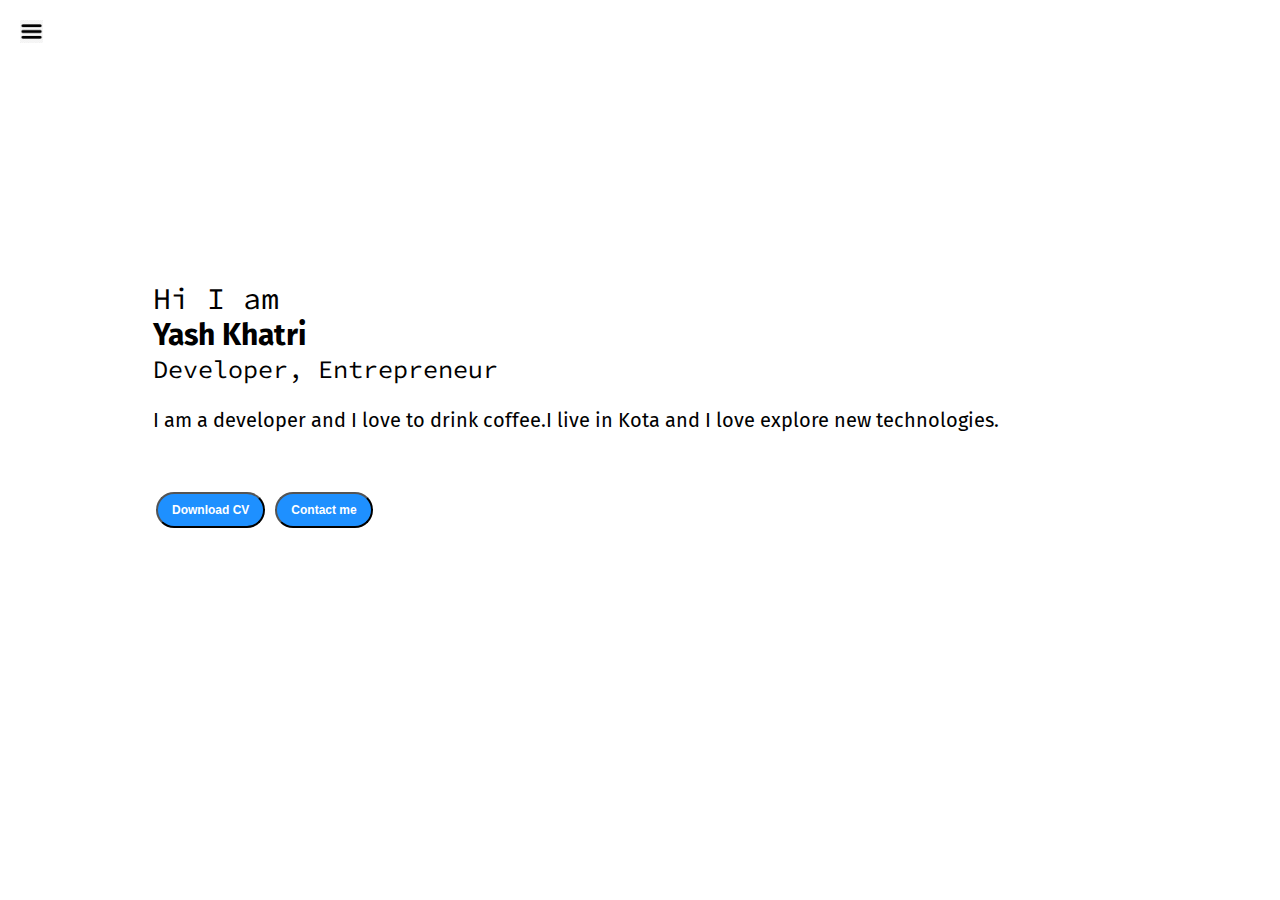
<file: index.html>
<!DOCTYPE html>
<html lang="en">

<head>
    <meta charset="UTF-8">
    <meta http-equiv="X-UA-Compatible" content="IE=edge">
    <meta name="viewport" content="width=device-width, initial-scale=1.0">
    <title>My Portfolio</title>
    <link rel="stylesheet" href="style.css">
</head>

<body>
    <div class="container">
        <div class="sidebar sidebarGo">
            <nav>
                <ul>
                    <li><a href="/">Home</a></li>
                    <li><a href="/intro.html">My intro</a></li>
                    <li><a href="/services.html">Services</a></li>
                    <li><a href="/blog.html">Blog</a></li>
                    <li><a href="/contact.html">Contact me</a></li>
                </ul>
            </nav>
        </div>
        <div class="main">
            <div class="hamburger">
                <img class="ham" src="ham.png" alt="" width="23">
                <img class="cross" src="cross.png" alt="" width="23">
            </div>
            <div class="infoContainer">
                <div class="devInfo">
                    <div class="hello">Hi I am</div>
                    <div class="name">Yash Khatri</div>
                    <div class="about">Developer, Entrepreneur</div>
                    <div class="moreabout">I am a developer and I love to drink coffee.I live in Kota and I love explore
                        new technologies. </div>
                    <div class="buttons">
                        <a href="/Resume1 .pdf" target="_blank">
                            <button class="btn">Download CV</button></a>
                        <a href="/contact.html"><button class="btn">Contact me</button></a>
                    </div>
                </div>
                <div class="devPic">
                    <img src="dev.png" alt="Yash">
                </div>
            </div>

        </div>
    </div>
    <script src="script.js"></script>
</body>

</html>
</file>
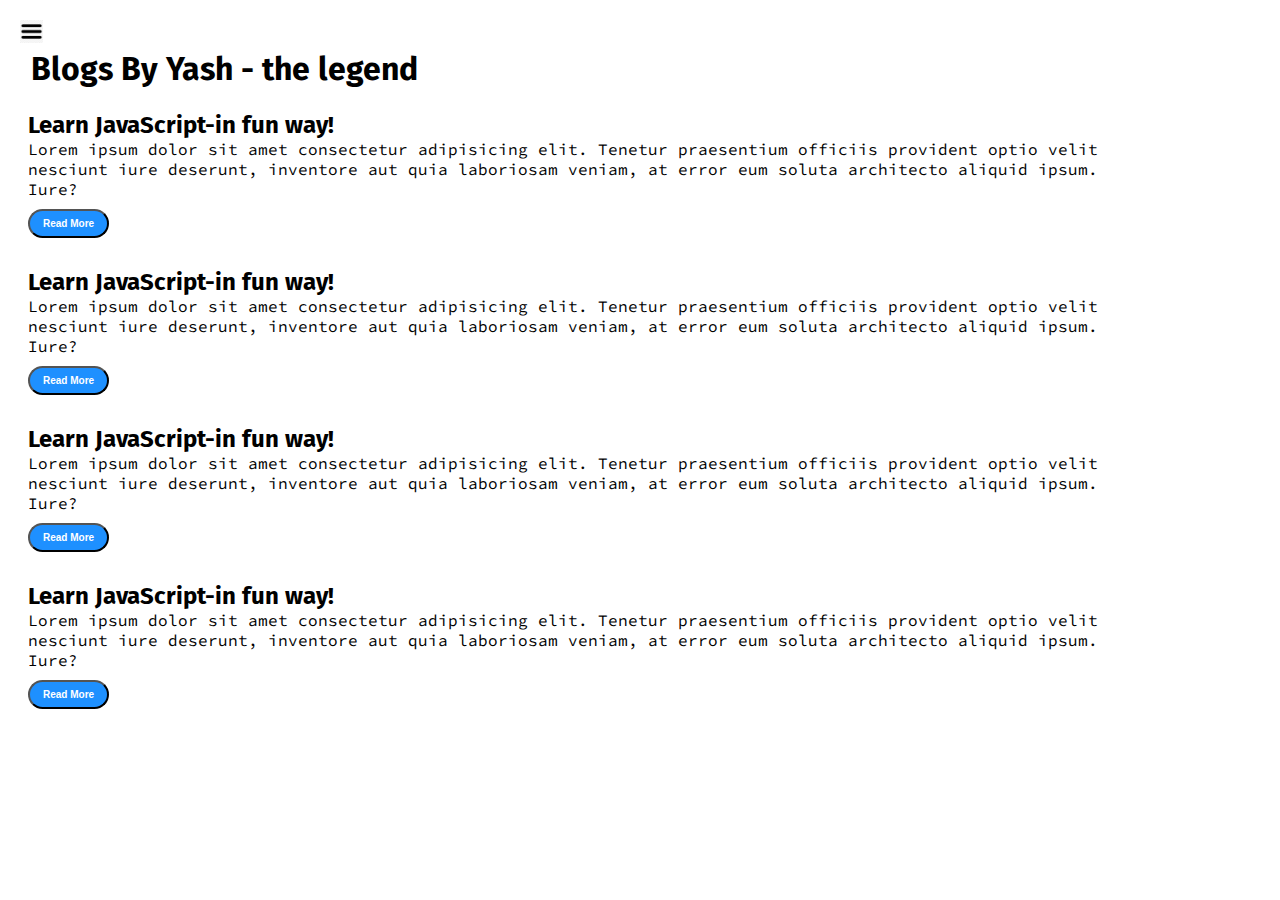
<file: blog.html>
<!DOCTYPE html>
<html lang="en">

<head>
    <meta charset="UTF-8">
    <meta http-equiv="X-UA-Compatible" content="IE=edge">
    <meta name="viewport" content="width=device-width, initial-scale=1.0">
    <title>My Portfolio</title>
    <link rel="stylesheet" href="style.css">
</head>

<body>
    <div class="container">
          <div class="sidebar sidebarGo">
            <nav>
                <ul>
                    <li><a href="/">Home</a></li>
                    <li><a href="/intro.html">My intro</a></li>
                    <li><a href="/services.html">Services</a></li>
                    <li><a href="/blog.html">Blog</a></li>
                    <li><a href="/contact.html">Contact me</a></li>
                </ul>
            </nav>
        </div>
        <div class="main">
            <div class="hamburger">
                <img class="ham" src="ham.png" alt="" width="23">
                <img class="cross" src="cross.png" alt="" width="23">
            </div>
            <div class="blogContainer">
                <h1>Blogs By Yash - the legend</h1>
                <div class="blogItem">
                    <h2>Learn JavaScript-in fun way!</h2>
                   <p>Lorem ipsum dolor sit amet consectetur adipisicing elit. Tenetur praesentium officiis provident optio velit nesciunt iure deserunt, inventore aut quia laboriosam veniam, at error eum soluta architecto aliquid ipsum. Iure?</p>
                   <button class="btn btn-sn">Read More</button>
                </div>
                <div class="blogItem">
                    <h2>Learn JavaScript-in fun way!</h2>
                    <p>Lorem ipsum dolor sit amet consectetur adipisicing elit. Tenetur praesentium officiis provident optio velit nesciunt iure deserunt, inventore aut quia laboriosam veniam, at error eum soluta architecto aliquid ipsum. Iure?</p>
                    <button class="btn btn-sn">Read More</button>
                </div>
                <div class="blogItem">
                    <h2>Learn JavaScript-in fun way!</h2>
                    <p>Lorem ipsum dolor sit amet consectetur adipisicing elit. Tenetur praesentium officiis provident optio velit nesciunt iure deserunt, inventore aut quia laboriosam veniam, at error eum soluta architecto aliquid ipsum. Iure?</p>
                    <button class="btn btn-sn">Read More</button>
                </div>
                <div class="blogItem">
                    <h2>Learn JavaScript-in fun way!</h2>
                    <p>Lorem ipsum dolor sit amet consectetur adipisicing elit. Tenetur praesentium officiis provident optio velit nesciunt iure deserunt, inventore aut quia laboriosam veniam, at error eum soluta architecto aliquid ipsum. Iure?</p>
                    <button class="btn btn-sn">Read More</button>
                </div>
            </div>

        </div>
    </div>
    <script src="script.js"></script>

</body>

</html>
</file>
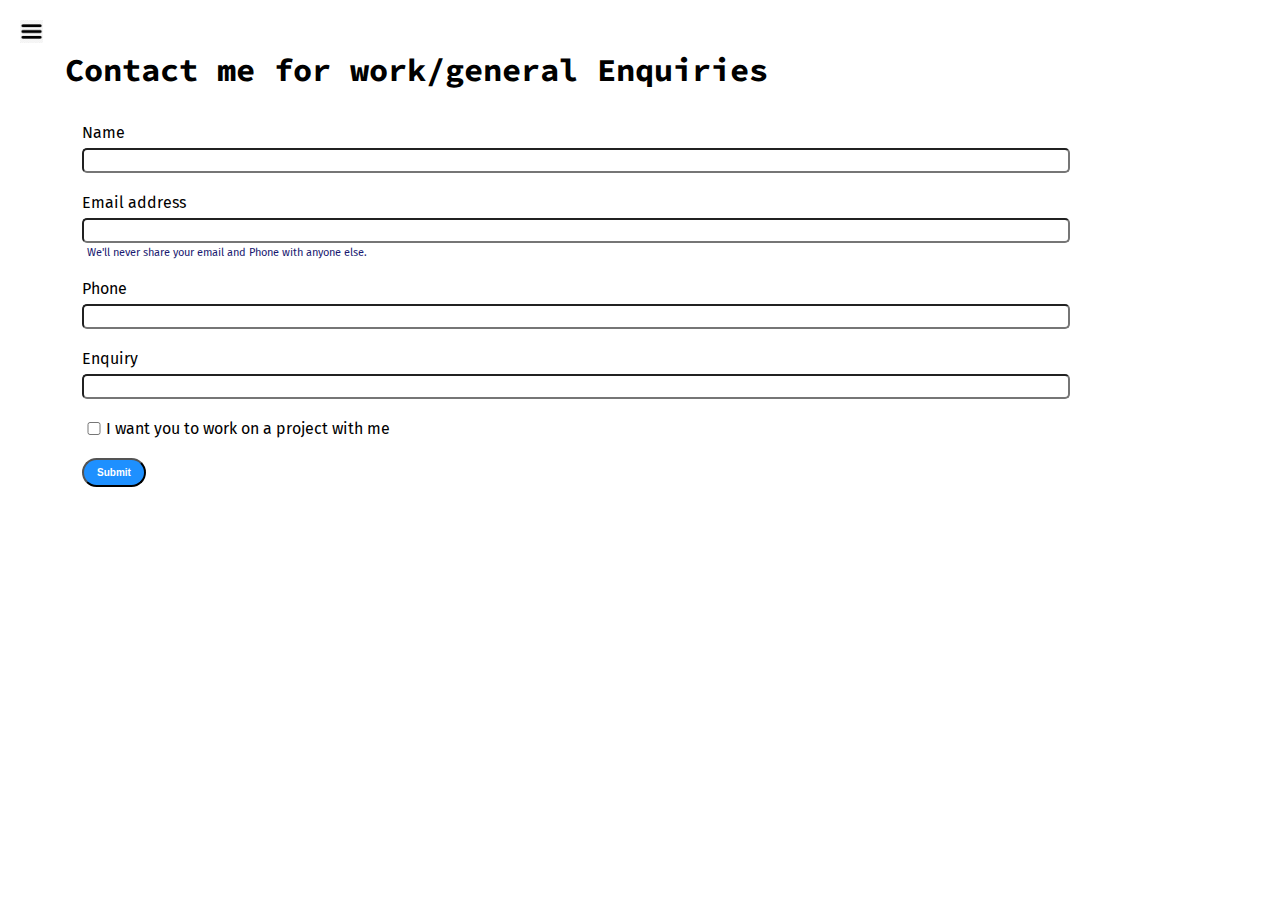
<file: contact.html>
<!DOCTYPE html>
<html lang="en">

<head>
  <meta charset="UTF-8">
  <meta http-equiv="X-UA-Compatible" content="IE=edge">
  <meta name="viewport" content="width=device-width, initial-scale=1.0">
  <title>My Portfolio</title>
  <link rel="stylesheet" href="style.css">
</head>

<body>
  <div class="container">
      <div class="sidebar sidebarGo">
      <nav>
        <ul>
          <li><a href="/">Home</a></li>
          <li><a href="/intro.html">My intro</a></li>
          <li><a href="/services.html">Services</a></li>
          <li><a href="/blog.html">Blog</a></li>
          <li><a href="/contact.html">Contact me</a></li>
        </ul>
      </nav>
    </div>
    <div class="main">
      <div class="hamburger">
        <img class="ham" src="ham.png" alt="" width="23">
        <img class="cross" src="cross.png" alt="" width="23">
    </div>
      <div class="contactform">
        <h1>Contact me for work/general Enquiries</h1>
        <form>
          <div class="mb-3">
            <label for="clientEmail" class="form-label">Name</label>
            <input type="name" class="form-control" id="clientEmail" aria-describedby="emailHelp">
          </div>
          <div class="mb-3">
            <label for="clientEmail" class="form-label">Email address</label>
            <input type="email" class="form-control" id="clientEmail" aria-describedby="emailHelp">
            <div id="emailHelp" class="form-text">We'll never share your email and Phone with anyone else.</div>
          </div>
          <div class="mb-3">
            <label for="clientPhone" class="form-label">Phone</label>
            <input type="Phone" class="form-control" id="clientPhone">
          </div>
          <div class="mb-3">
            <label for="clientEmail" class="form-label">Enquiry</label>
            <input type="name" class="form-control" id="clientEmail" aria-describedby="emailHelp">
          </div>
          <div class="mb-3" id="form-check">
            <input type="checkbox" class="form-check-input" id="isclient">
            <label class="form-check-label" for="isclient">I want you to work on a project with me</label>
          </div>
          <button type="submit" class="btn btn-sn">Submit</button>
        </form>
      </div>

    </div>
  </div>
  <script src="script.js"></script>

</body>

</html>
</file>
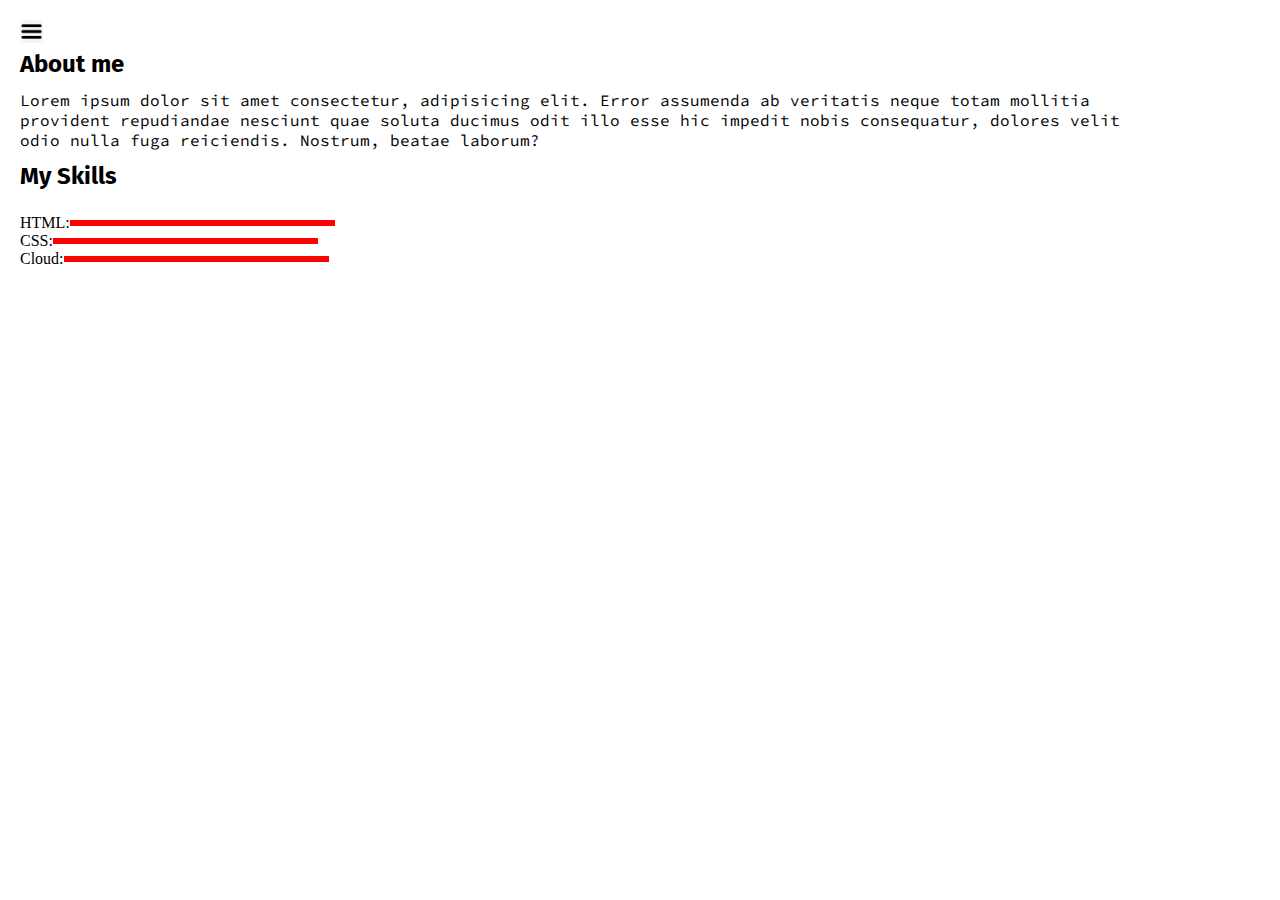
<file: intro.html>
<!DOCTYPE html>
<html lang="en">

<head>
    <meta charset="UTF-8">
    <meta http-equiv="X-UA-Compatible" content="IE=edge">
    <meta name="viewport" content="width=device-width, initial-scale=1.0">
    <title>My Portfolio</title>
    <link rel="stylesheet" href="style.css">
</head>

<body>
    <div class="container">
          <div class="sidebar sidebarGo">
            <nav>
                <ul>
                    <li><a href="/">Home</a></li>
                    <li><a href="/intro.html">My intro</a></li>
                    <li><a href="/services.html">Services</a></li>
                    <li><a href="/blog.html">Blog</a></li>
                    <li><a href="/contact.html">Contact me</a></li>
                </ul>
            </nav>
        </div>
        <div class="main">
            <div class="hamburger">
                <img class="ham" src="ham.png" alt="" width="23">
                <img class="cross" src="cross.png" alt="" width="23">
            </div>
            <div class="intro">

                <h2>About me</h2>
                <p>Lorem ipsum dolor sit amet consectetur, adipisicing elit. Error assumenda ab veritatis neque
                    totam mollitia provident repudiandae nesciunt quae soluta ducimus odit illo esse hic impedit nobis
                    consequatur, dolores velit odio nulla fuga reiciendis. Nostrum, beatae laborum?</p>
                <h2>My Skills</h2>
                <div class="skillcontainer">
                    <div class="skillItem">HTML: <div class="skill hundread"></div></div> 
                    <div class="skillItem">CSS: <div class="skill hundread"></div></div> 
                    <div class="skillItem">Cloud: <div class="skill t5"></div></div> 
                </div>
            </div>
        </div>
    </div>
    <script src="script.js"></script>

</body>

</html>
</file>
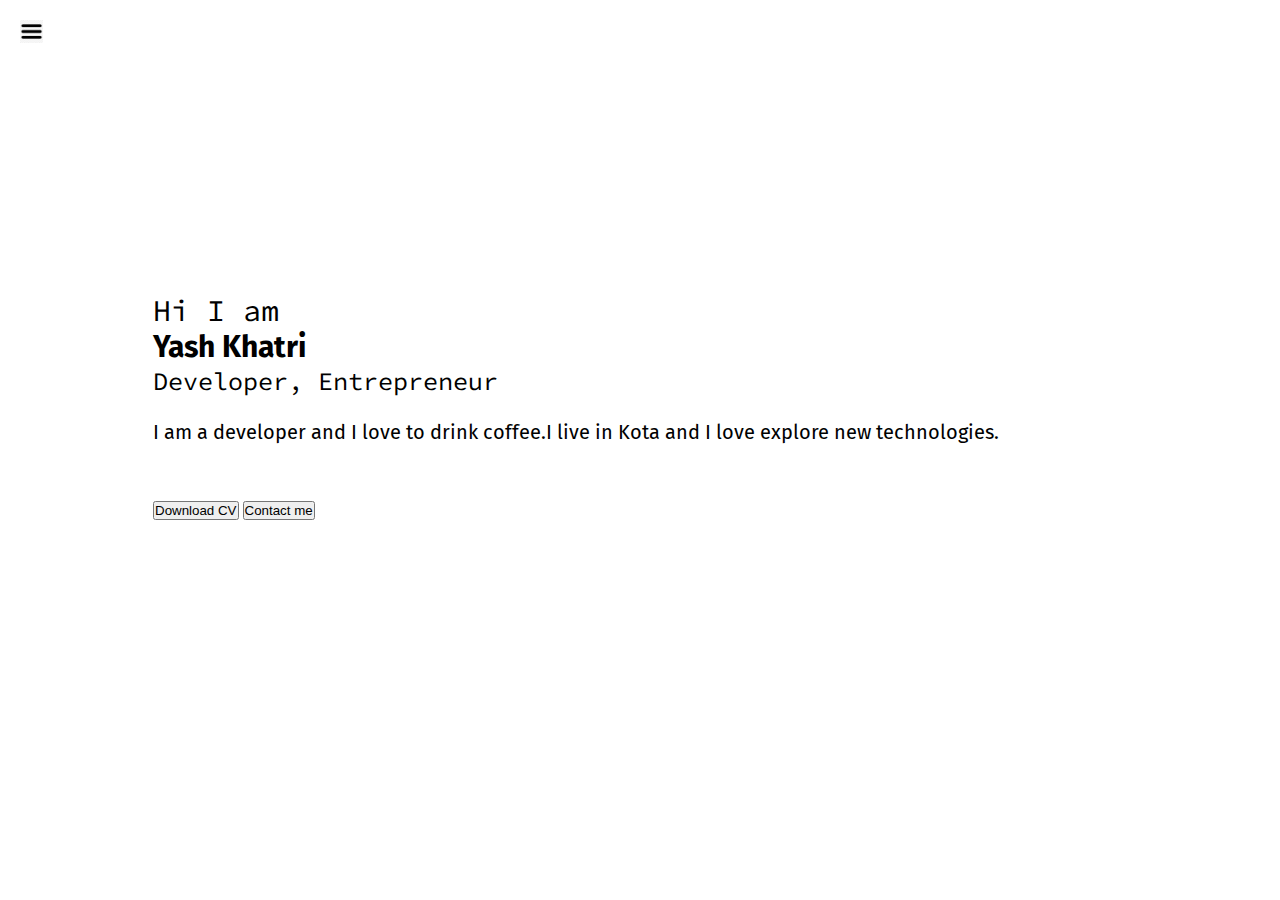
<file: services.html>
<!DOCTYPE html>
<html lang="en">

<head>
    <meta charset="UTF-8">
    <meta http-equiv="X-UA-Compatible" content="IE=edge">
    <meta name="viewport" content="width=device-width, initial-scale=1.0">
    <title>My Portfolio</title>
    <link rel="stylesheet" href="style.css">
</head>

<body>
    <div class="container">
          <div class="sidebar sidebarGo">
            <nav>
                <ul>
                    <li><a href="/">Home</a></li>
                    <li><a href="/intro.html">My intro</a></li>
                    <li><a href="/services.html">Services</a></li>
                    <li><a href="/blog.html">Blog</a></li>
                    <li><a href="/contact.html">Contact me</a></li>
                </ul>
            </nav>
        </div>
        <div class="main">
            <div class="hamburger">
                <img class="ham" src="ham.png" alt="" width="23">
                <img class="cross" src="cross.png" alt="" width="23">
            </div>
            <div class="infoContainer">
                <div class="devInfo">
                    <div class="hello">Hi I am</div>
                    <div class="name">Yash Khatri</div>
                    <div class="about">Developer, Entrepreneur</div>
                    <div class="moreabout">I am a developer and I love to drink coffee.I live in Kota and I love explore
                        new technologies. </div>
                    <div class="buttons">
                        <button>Download CV</button>
                        <button>Contact me</button>
                    </div>
                </div>
                <div class="devPic">
                    <img src="dev.png" alt="Yash">
                </div>
            </div>

        </div>
    </div>
    <script src="script.js"></script>

</body>

</html>
</file>
<file: style.css>
@import url('https://fonts.googleapis.com/css2?family=Fira+Sans&display=swap');
@import url('https://fonts.googleapis.com/css2?family=Source+Code+Pro:wght@300&display=swap');

* {
    margin: 0;
    padding: 0;
}

.sidebar {
    position: absolute;
    background-color: rgb(224, 221, 221);
    /* width: 434px; */
    height: 100vh;
    font-family: 'Fira Sans', sans-serif;
    transition: transform 0.3s ease-in;
}

.sidebar nav {
    padding: 47px;
}

.sidebar nav li {
    list-style: none;
    font-size: 30px;
    padding: 33px 0;

}

.sidebar nav li a {
    text-decoration: none;
    color: black;
}

.main {
    /* background-color: yellow; */
    width: 90vw;

}

.container {
    display: flex;

}

.infoContainer {
    /* background-color: green; */
    height: 58vh;
    width: 80vw;
    margin: 144px auto;
    display: flex;
    justify-content: space-around;
}

.devInfo {
    font-size: 16px;
    display: flex;
    /* align-items: center; */
    justify-content: center;
    flex-direction: column;
    font-family: 'Source Code Pro', monospace;

}

.hello {
    font-size: 3em;
}

.name {
    font-size: 3em;
    font-weight: bold;
    font-family: 'Fira Sans', sans-serif;
}

.about {
    font-size: 2.5em;
}

.moreabout {
    font-size: 2em;
    margin: 23px 0;
    font-family: 'Fira Sans', sans-serif;
}

.buttons {
    margin-top: 34px;
    font-size: 16px;
}

.btn {
    padding: 9px 14px;
    border-radius: 22px;
    color: white;
    background-color: dodgerblue;
    font-weight: bold;
    font-size: 2em ;
    margin:  3px;
    cursor: pointer;
}

.btn-sn {
    font-size: 10px;
    padding: 7px 13px;
    margin: 10px 0;
}

.btn:hover {
    color: dodgerblue;
    background-color: white;
}

.devPic img {
    width: 53vh;
}

.contactform {
    padding: 0 34px;
    /* padding-top: 144px; */
    font-family: 'Fira Sans', sans-serif;
   margin:  88px;
}

.contactform h1 {
    font-family: 'Source Code Pro', monospace;
    /* text-align: center; */
    /* padding: 12px 0; */
}

.contactform form div {
    padding: 10px 0;
    display: flex;
    flex-direction: column;
}

.contactform form div input {
    /* width: 26vw; */
    border-radius: 5px;
    margin: 6px 0 0 0;
    padding: 3px;
}
.contactform form  {
   margin: 0 40px;
}


#emailHelp {
    font-size: 11px;
    color: midnightblue;
    margin: 0 5px;
    padding: 3px 0 0 0;
}


#form-check {
    flex-direction: row;
}

#form-check input {
    width: 24px;
    margin: 3px 0;
}

.blogContainer{
   margin:  88px;

}

.blogItem{
     margin: 20px;
     font-family: 'Fira Sans', sans-serif;
}

 h1{
    font-family: 'Fira Sans', sans-serif;
    margin: 23px;
}
 
 p{
    font-family: 'Source Code Pro', monospace;
}

.intro{
   margin:  88px;
}

.intro h2{
    font-family: 'Fira Sans', sans-serif;
    margin: 12px;
}

.intro p{
    font-family: 'Source Code Pro', monospace;
    margin: 12px;
}

.skillcontainer{
    padding: 12px;
}

.skillItem{
    display: flex;
    align-items: center;
}
.skill{
    width: 265px;
    height: 6px;
    background-color: red;
}

.hundread{
    width: 265px;
    color: blueviolet;
}

.fifty{
    width: 125px;
    color: aqua;
}

t5{
    width: 75px;
    color: yellow;
}

.sidebarGo{
    transform: translate(-443px, 0px);
    position: absolute;
}
.hamburger{
    position: absolute;
    cursor: pointer;
    top: 10px;
    left: 10px;
}

.ham{
    margin-top: 10px;
    margin-left: 10px;
}
.cross{
    margin-left: 185px;
    margin-top: 10px;
}
@media (max-width: 1615px) {
    /* *{
        background-color: rgb(213, 99, 99);
    } */
    .buttons{
        font-size: 6px;
    }
    .devInfo{
        font-size: 10px;
    }
    .devPic{
        display: none;
    }
    .intro, .blogContainer, .contactform{
        margin: 50px 8px;
    }
    /* .sidebar{
        transform: translate(-443px, 0px);
        position: absolute;
    } */
}
</file>
